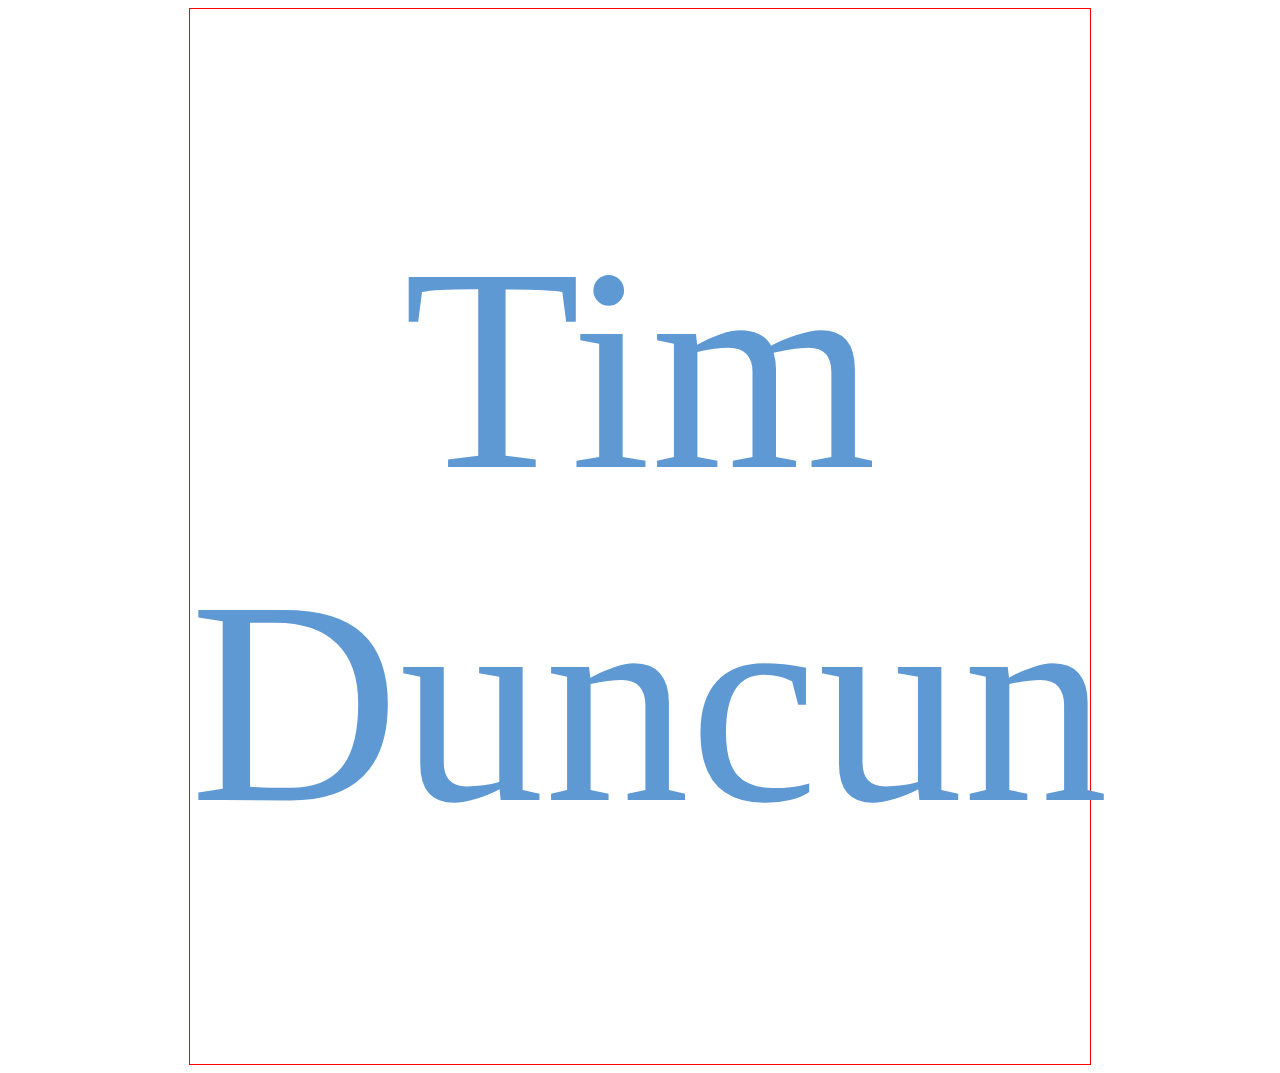
<file: index.html>
<!DOCTYPE html>
<html lang="en">
<head>
    <meta charset="UTF-8">
    <title>Title</title>
    <link href="https://fonts.googleapis.com/css?family=Noto+Sans+SC" rel="stylesheet">
    <style>
        .header{
            text-align:center;
            width:900px;
            margin: auto;
        }
        h1{
            font-weight:100;
            font-size:290px;
            color:#5e99d4;
        }
    </style>
</head>
</head>
<body>
    <div class="header" style="border:1px solid red">
        <h1>Tim Duncun</h1>
    </div>

    <div class="content">

    </div>

    <div class="footer">

    </div>
</body>
</html>
</file>
